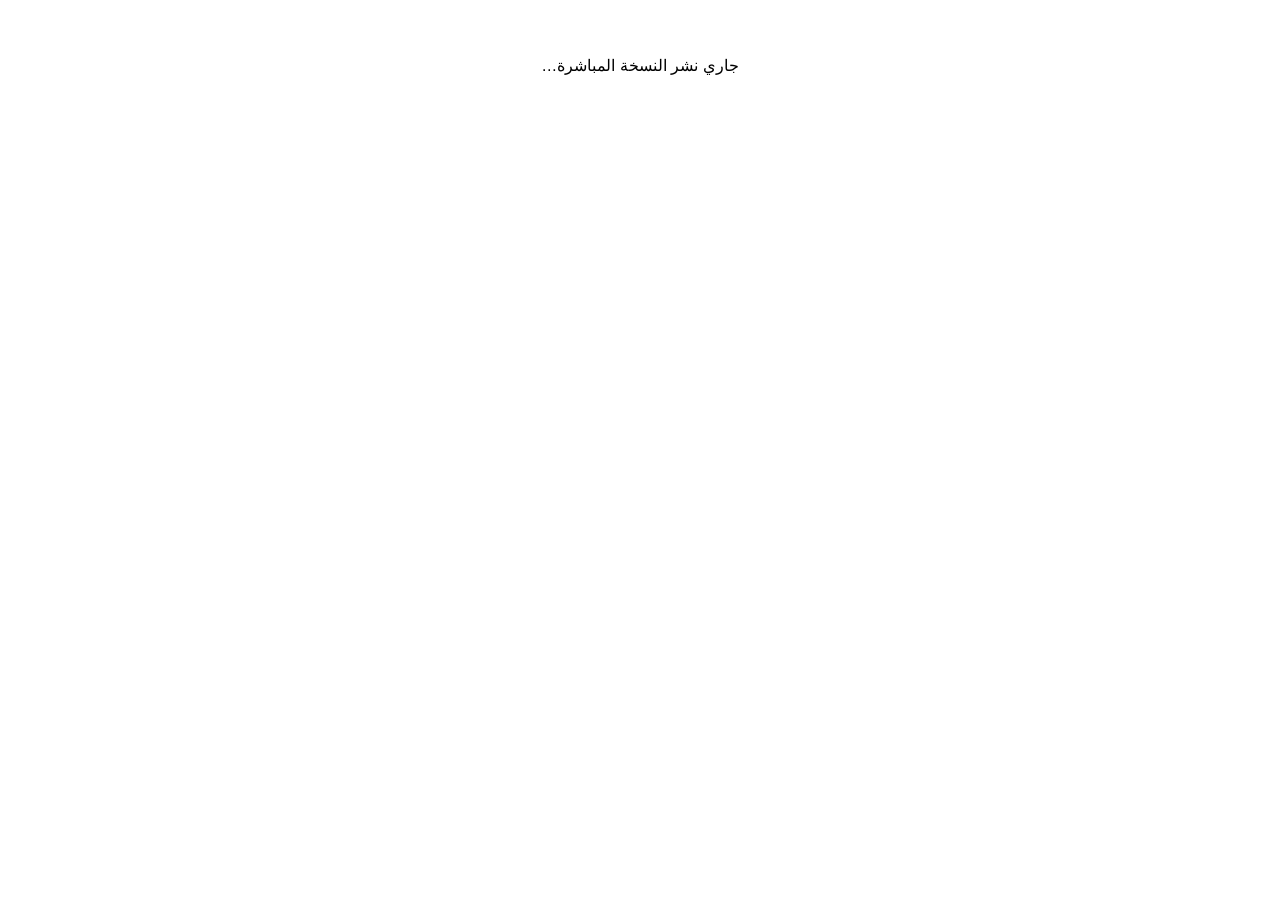
<file: index-direct.html>
<!doctype html>
<html lang="ar" dir="rtl"><head><meta charset="utf-8"><meta name="viewport" content="width=device-width,initial-scale=1"><title>الدفتر الكبير للغيابات</title></head><body><p style="font-family:Tahoma,Arial;text-align:center;padding:40px">جاري نشر النسخة المباشرة…</p></body></html>
</file>
